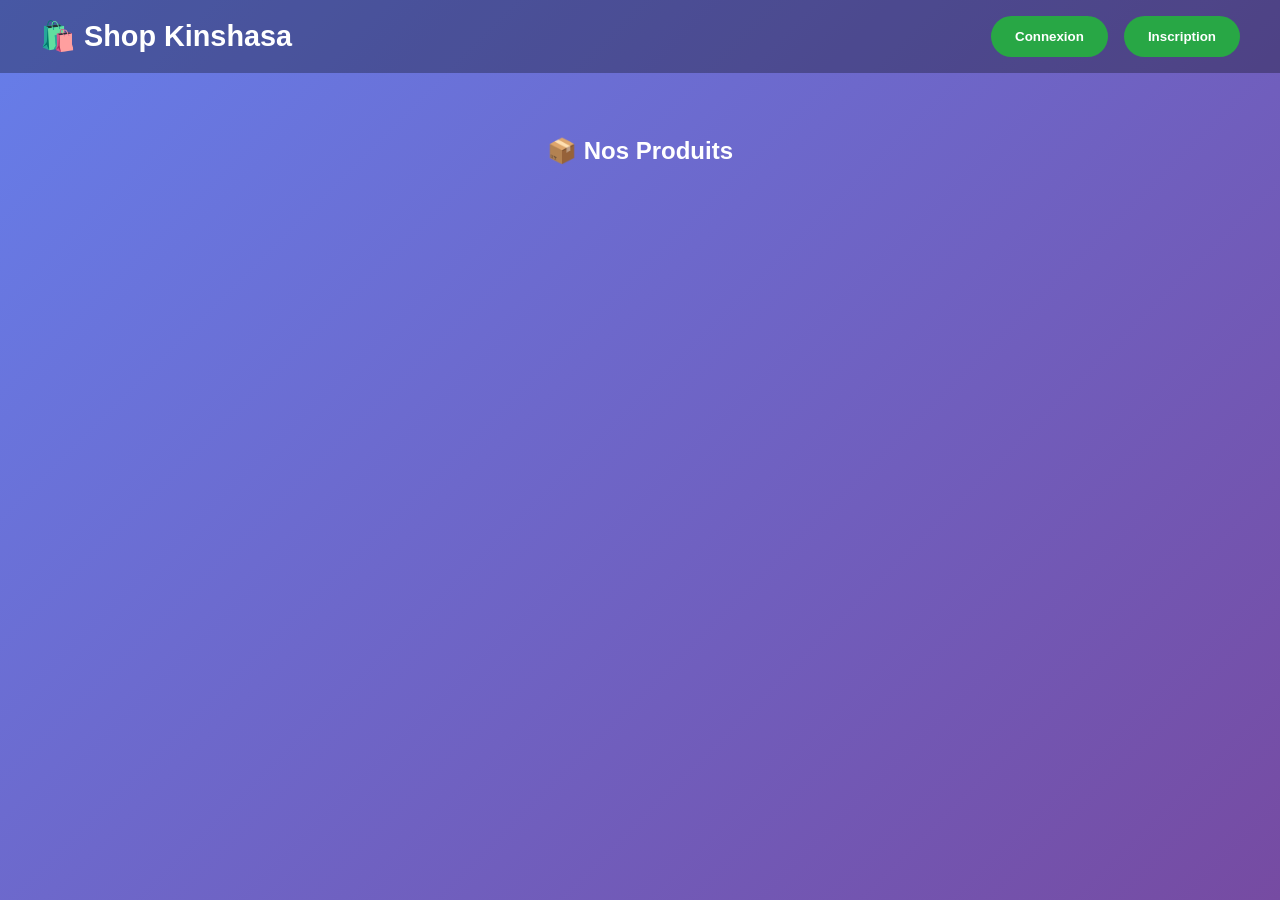
<file: index.html>
<!DOCTYPE html>
<html>
<head>
    <meta charset="UTF-8">
    <meta name="viewport" content="width=device-width, initial-scale=1.0">
    <title>Shop Kinshasa</title>
    <style>
        * { margin: 0; padding: 0; box-sizing: border-box; }
        body { 
            font-family: Arial; 
            background: linear-gradient(135deg, #667eea 0%, #764ba2 100%); 
            color: white; 
            min-height: 100vh; 
        }
        header { background: rgba(0,0,0,0.3); padding: 1rem; }
        nav { display: flex; justify-content: space-between; align-items: center; max-width: 1200px; margin: auto; }
        h1 { font-size: 1.8rem; }
        #auth-section { display: flex; gap: 1rem; }
        button { 
            background: #28a745; color: white; border: none; 
            padding: 0.8rem 1.5rem; border-radius: 25px; 
            cursor: pointer; font-weight: bold; 
        }
        button:hover { background: #218838; }
        .modal {
            position: fixed; top: 0; left: 0; width: 100%; height: 100%; 
            background: rgba(0,0,0,0.8); display: none; 
            align-items: center; justify-content: center; z-index: 1000;
        }
        .modal-content {
            background: white; color: black; padding: 2rem; 
            border-radius: 20px; max-width: 400px; width: 90%; 
            position: relative;
        }
        .close { position: absolute; right: 1rem; top: 1rem; font-size: 2rem; cursor: pointer; }
        input { width: 100%; padding: 1rem; margin: 0.5rem 0; border: 1px solid #ddd; border-radius: 10px; }
        .products { padding: 2rem; }
        #productsList {
            display: grid; grid-template-columns: repeat(auto-fit, minmax(280px, 1fr)); 
            gap: 2rem; max-width: 1200px; margin: auto;
        }
        .product-card {
            background: rgba(255,255,255,0.95); padding: 2rem; border-radius: 20px; 
            text-align: center; box-shadow: 0 10px 30px rgba(0,0,0,0.2);
        }
        .product-card img { width: 100%; height: 200px; object-fit: cover; border-radius: 15px; }
        #cartSection { 
            background: rgba(255,255,255,0.95); margin: 2rem; padding: 2rem; border-radius: 20px; 
            max-width: 1200px; margin: 2rem auto; display: none;
        }
    </style>
</head>
<body>
    <header>
        <nav>
            <h1>🛍️ Shop Kinshasa</h1>
            <div id="auth-section">
                <button id="loginBtn">Connexion</button>
                <button id="registerBtn">Inscription</button>
                <span id="userWelcome" style="display:none;"></span>
                <button id="logoutBtn" style="display:none;">Déconnexion</button>
                <button id="adminBtn" style="display:none; background:red !important;">ADMIN</button>
            </div>
        </nav>
    </header>

    <!-- MODALS -->
    <div id="loginModal" class="modal">
        <div class="modal-content">
            <span class="close" onclick="closeAllModals()">&times;</span>
            <h2>🔐 Connexion</h2>
            <form id="loginForm">
                <input type="email" id="loginEmail" placeholder="Email" required>
                <input type="password" id="loginPass" placeholder="Mot de passe" required>
                <button type="submit">Se connecter</button>
            </form>
        </div>
    </div>

    <div id="registerModal" class="modal">
        <div class="modal-content">
            <span class="close" onclick="closeAllModals()">&times;</span>
            <h2>📝 Inscription</h2>
            <form id="registerForm">
                <input type="text" id="regName" placeholder="Nom complet" required>
                <input type="email" id="regEmail" placeholder="Email" required>
                <input type="password" id="regPass" placeholder="Mot de passe" required>
                <button type="submit">S'inscrire</button>
            </form>
        </div>
    </div>

    <div id="checkoutModal" class="modal">
        <div class="modal-content">
            <span class="close" onclick="closeAllModals()">&times;</span>
            <h2>✅ Commande</h2>
            <form id="checkoutForm">
                <input name="client" placeholder="Nom complet" required>
                <input name="phone" placeholder="WhatsApp" required>
                <input name="address" placeholder="Adresse" required>
                <button type="submit">Confirmer</button>
            </form>
        </div>
    </div>

    <!-- PANIER -->
    <section id="cartSection">
        <h2 style="text-align:center;">🛒 Mon Panier</h2>
        <div id="cartItems"></div>
        <div id="cartTotal" style="text-align:center; margin:2rem 0; font-size:1.5rem;"></div>
        <button id="checkoutBtn" style="width:100%;">Passer Commande</button>
    </section>

    <!-- PRODUITS -->
    <section class="products">
        <h2 style="text-align:center; margin:2rem 0;">📦 Nos Produits</h2>
        <div id="productsList"></div>
    </section>

    <script>
        // ========================================
        // DONNÉES ET FONCTIONS - TOUT FONCTIONNE !
        // ========================================
        let products = [
            {id:1, name:'iPhone 15 Pro', price:950000, image:'https://via.placeholder.com/300x200/333/fff?text=iPhone15', desc:'128Go état neuf'},
            {id:2, name:'Perruque 24"', price:45000, image:'https://via.placeholder.com/300x200/f39c12/fff?text=Perruque', desc:'Qualité brésilienne'},
            {id:3, name:'Sac Gucci', price:125000, image:'https://via.placeholder.com/300x200/ff6b6b/fff?text=Gucci', desc:'Cuir original'},
            {id:4, name:'Batterie Phone', price:18000, image:'https://via.placeholder.com/300x200/4ecdc4/fff?text=Batterie', desc:'Tous modèles'}
        ];
        
        let cart = JSON.parse(localStorage.getItem('cart')) || [];
        let user = JSON.parse(localStorage.getItem('user')) || null;

        // QUAND PAGE CHARGÉE
        window.onload = function() {
            console.log('🚀 Shop démarré !');
            
            // Charger produits admin s'il y en a
            let savedProducts = localStorage.getItem('products');
            if(savedProducts) {
                products = JSON.parse(savedProducts);
            }
            
            showProducts();
            checkUser();
            addButtonClicks();
        }

        function showProducts() {
            let html = '';
            for(let product of products) {
                html += `
                    <div class="product-card">
                        <img src="${product.image}" alt="${product.name}">
                        <h3>${product.name}</h3>
                        <p style="font-size:1.5rem; color:#28a745; font-weight:bold;">
                            ${product.price.toLocaleString()} FC
                        </p>
                        <p>${product.desc}</p>
                        <button onclick="addToCart(${product.id})" 
                            style="background:#28a745; color:white; padding:1rem 2rem; border:none; border-radius:25px; width:100%; font-size:1.1rem; cursor:pointer;">
                            🛒 Ajouter au panier
                        </button>
                    </div>
                `;
            }
            document.getElementById('productsList').innerHTML = html;
        }

        function addToCart(id) {
            if(!user) {
                alert('👤 Connectez-vous pour acheter !');
                document.getElementById('loginModal').style.display = 'flex';
                return;
            }
            let product = products.find(p => p.id === id);
            cart.push(product);
            localStorage.setItem('cart', JSON.stringify(cart));
            alert('✅ ' + product.name + ' ajouté au panier !');
            showCart();
        }

        function showCart() {
            document.getElementById('cartSection').style.display = 'block';
            let html = '';
            let total = 0;
            
            for(let i = 0; i < cart.length; i++) {
                let item = cart[i];
                total += item.price;
                html += `
                    <div style="display:flex; justify-content:space-between; align-items:center; padding:1.5rem; background:#f8f9fa; margin:1rem 0; border-radius:15px;">
                        <div>
                            <h4>${item.name}</h4>
                            <p>${item.price.toLocaleString()} FC</p>
                        </div>
                        <button onclick="removeFromCart(${i})" style="background:#dc3545; color:white; border:none; width:50px; height:50px; border-radius:50%; cursor:pointer;">
                            ×
                        </button>
                    </div>
                `;
            }
            
            document.getElementById('cartItems').innerHTML = html;
            document.getElementById('cartTotal').innerHTML = 
                '<strong>Total: ' + total.toLocaleString() + ' FC</strong>';
        }

        function removeFromCart(index) {
            cart.splice(index, 1);
            localStorage.setItem('cart', JSON.stringify(cart));
            if(cart.length === 0) {
                document.getElementById('cartSection').style.display = 'none';
            } else {
                showCart();
            }
        }

        // ========================================
        // BOUTONS ET ÉVÉNEMENTS
        // ========================================
        function addButtonClicks() {
            // Boutons principaux
            document.getElementById('loginBtn').onclick = () => document.getElementById('loginModal').style.display = 'flex';
            document.getElementById('registerBtn').onclick = () => document.getElementById('registerModal').style.display = 'flex';
            
            // Admin
            document.getElementById('adminBtn').onclick = () => window.open('admin.html');
            document.getElementById('checkoutBtn').onclick = () => document.getElementById('checkoutModal').style.display = 'flex';
            
            // Forms
            document.getElementById('registerForm').onsubmit = registerUser;
            document.getElementById('loginForm').onsubmit = loginUser;
            document.getElementById('checkoutForm').onsubmit = processOrder;
        }

        function closeAllModals() {
            document.querySelectorAll('.modal').forEach(modal => {
                modal.style.display = 'none';
            });
        }

        function registerUser(e) {
            e.preventDefault();
            let name = document.getElementById('regName').value;
            let email = document.getElementById('regEmail').value;
            user = {name, email};
            localStorage.setItem('user', JSON.stringify(user));
            checkUser();
            closeAllModals();
            alert('🎉 Bienvenue ' + name + ' !');
        }

        function loginUser(e) {
            e.preventDefault();
            let email = document.getElementById('loginEmail').value;
            let savedUser = JSON.parse(localStorage.getItem('user'));
            
            if(savedUser && savedUser.email === email) {
                user = savedUser;
                checkUser();
                closeAllModals();
                alert('👋 Bonjour ' + user.name + ' !');
            } else {
                alert('❌ Email introuvable');
            }
        }

        function checkUser() {
            let welcome = document.getElementById('userWelcome');
            if(user) {
                welcome.textContent = '👋 Bonjour ' + user.name + ' !';
                welcome.style.display = 'inline';
                document.getElementById('loginBtn').style.display = 'none';
                document.getElementById('registerBtn').style.display = 'none';
                document.getElementById('logoutBtn').style.display = 'inline';
                document.getElementById('adminBtn').style.display = 'inline';
            } else {
                welcome.style.display = 'none';
                document.getElementById('loginBtn').style.display = 'inline';
                document.getElementById('registerBtn').style.display = 'inline';
                document.getElementById('logoutBtn').style.display = 'none';
                document.getElementById('adminBtn').style.display = 'none';
            }
        }

        document.getElementById('logoutBtn').onclick = function() {
            user = null;
            cart = [];
            localStorage.removeItem('user');
            localStorage.removeItem('cart');
            checkUser();
            document.getElementById('cartSection').style.display = 'none';
            alert('👋 Déconnecté avec succès !');
        };

        function processOrder(e) {
            e.preventDefault();
            let total = cart.reduce((sum, item) => sum + item.price, 0);
            let formData = new FormData(e.target);
            let client = formData.get('client');
            let phone = formData.get('phone');
            
            alert('✅ COMMANDE REÇUE !

👤 ' + client + '
📱 ' + phone + '
💰 ' + total.toLocaleString() + ' FC

On vous rappelle !');
            
            cart = [];
            localStorage.setItem('cart', JSON.stringify(cart));
            closeAllModals();
            document.getElementById('cartSection').style.display = 'none';
        }
    </script>
</body>
    </html>
</file>
